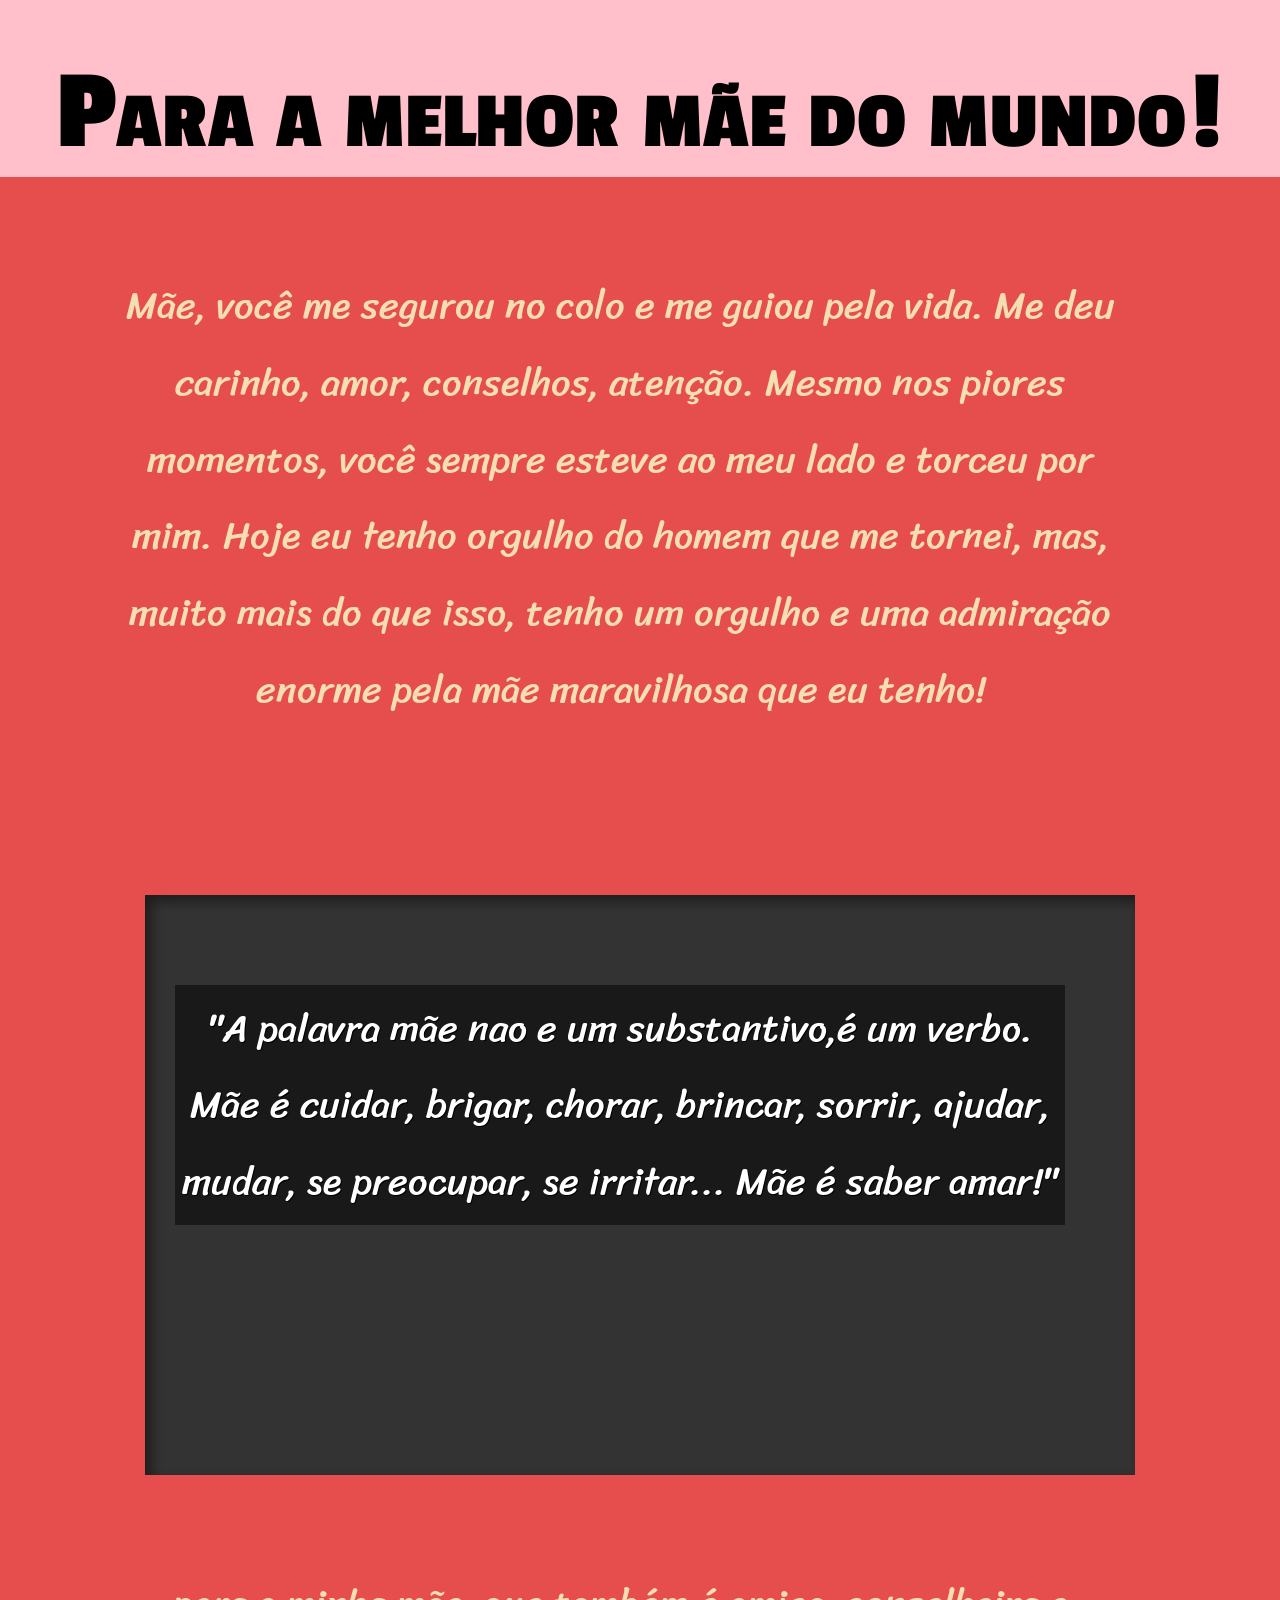
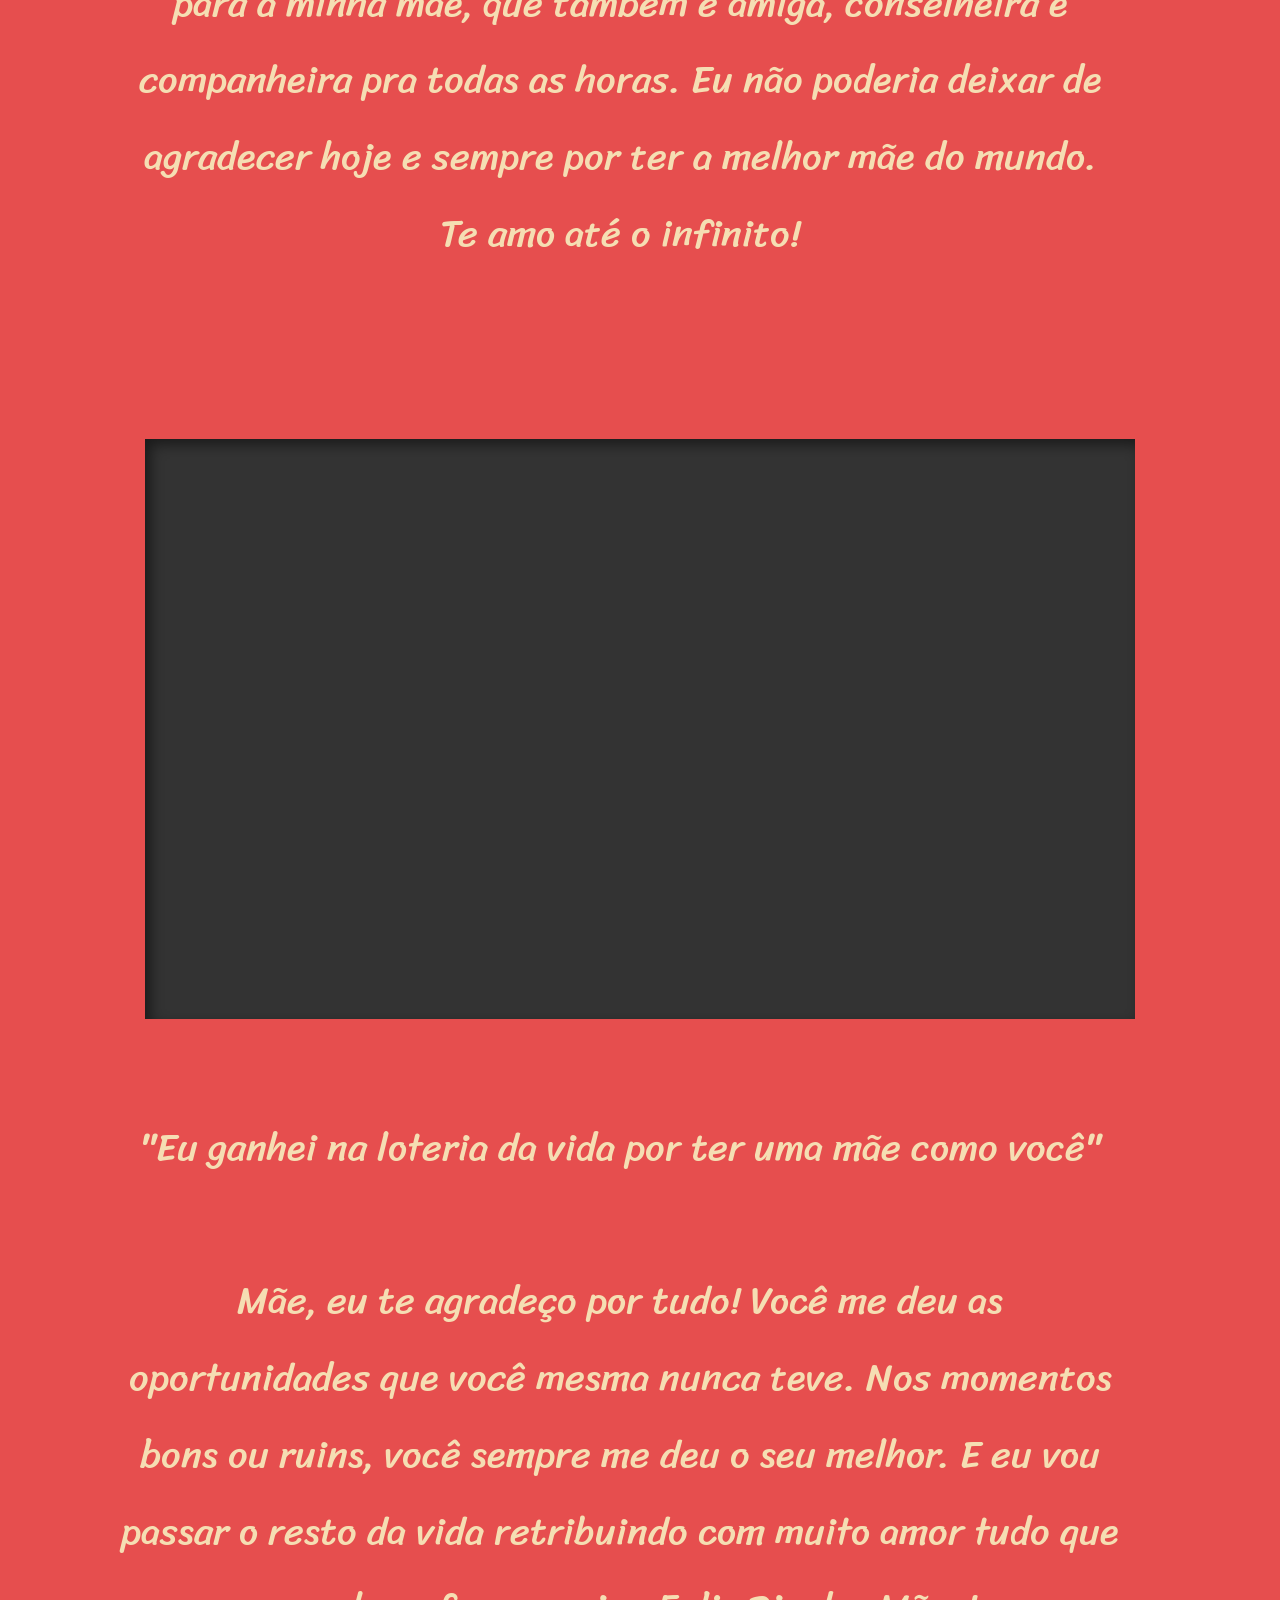
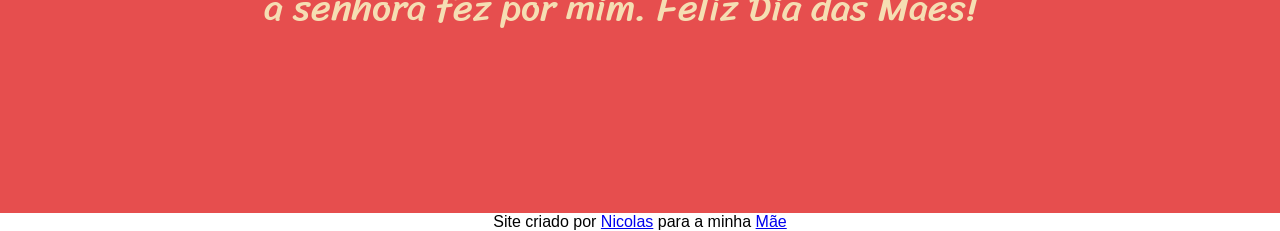
<file: index.html>
<!DOCTYPE html>
<html lang="pt-br">
<head>
    <meta charset="UTF-8">
    <meta http-equiv="X-UA-Compatible" content="IE=edge">
    <meta name="viewport" content="width=device-width, initial-scale=1.0">
    <link rel="shortcut icon" href="Imagens/803087.png" type="image/x-icon">
    <link rel="stylesheet" href="style.css">
    <title>Dia Das Mães</title>
</head>
<body>

    

    <header>
        <h1>Para a melhor mãe do mundo!</h1>
    </header>

    <main>

        <section class="normal">
            <p>
                Mãe, você me segurou no colo e me guiou pela vida.
                Me deu carinho, amor, conselhos, atenção. 
                Mesmo nos piores momentos, você sempre esteve 
                ao meu lado e torceu por mim.
                Hoje eu tenho orgulho do homem que me tornei, 
                mas, muito mais do que isso, tenho um orgulho 
                e uma admiração enorme pela mãe maravilhosa que eu tenho! 
            </p>
        </section>

        <section class="imagem" id="img01">
            <p>
                "A palavra mãe nao e um 
                substantivo,é um verbo.
                Mãe é cuidar, brigar,
                chorar, brincar, sorrir,
                ajudar, mudar, se preocupar,
                se irritar... 
                Mãe é saber amar!"
            </p>
        </section>

        <section class="normal">
            <p>
                para a minha mãe, que também é amiga, 
                conselheira e companheira pra todas as horas.
                Eu não poderia deixar de agradecer hoje e sempre 
                por ter a melhor mãe do mundo. Te amo até o infinito!
            </p>
        
            
        </section> 

        <section class="imagem" id="img02">
            

        </section>

        <section class="normal">
            
            <p>
                "Eu ganhei na
                loteria da vida 
                por ter uma 
                mãe como você" 
            </p>

            <p>
                Mãe, eu te agradeço por tudo! Você me deu 
                as oportunidades que você mesma nunca teve. 
                Nos momentos bons ou ruins, você sempre me deu o seu melhor. 
                E eu vou passar o resto da vida retribuindo com muito amor 
                tudo que a senhora fez por mim. Feliz Dia das Mães!
            </p>
        </section>

    </main>

    <footer>    
    <p>
        Site criado por <a href="https://github.com/nickszz">Nicolas</a> para a minha <a href="https://www.instagram.com/cristina.barbosa.7712/">Mãe</a>
    </p></footer>

</body>
</html>
</file>
<file: style.css>
@import url('https://fonts.googleapis.com/css2?family=Passion+One:wght@400;700;900&display=swap');

@import url('https://fonts.googleapis.com/css2?family=Sriracha&display=swap');

:root {
    --fonte1: Verdana, Geneva, Tahoma, sans-serif;
    --fonte2: 'Passion One', cursive;
    --fonte3: 'Sriracha', cursive;
}

* {
    margin: 0px;
    padding: 0px;
    font-size: 1em;
}

body {
    min-height: 98vh;
    font-family: var(--fonte1);
    background-color: rgb(230, 78, 78);
    margin: auto;
}

header {
    background-color: pink;
    color: black;
    text-align: center;
}

header > h1 {
    padding-top: 50px;
    font-variant: small-caps;
    font-family: var(--fonte2);
    font-size: 9vw;
}

section {
    min-width: 200px;
    max-width: 1000px;
    margin: auto;
    padding-right: 70px;
    padding-top: 10vh;
    padding-bottom: 10vh;
    line-height: 2em;
    padding-left: 30px;
    font-family: var(--fonte3);
    font-size: 3vw;
}

section > p {
    padding-bottom: 2em;
}

section.normal {
    text-align: center;
    color:wheat;
}

section.imagem {
    max-height: 890px;
    min-height: 400px;
    max-width: 890px;
    min-width: 200px;
    text-align: center;
    background-color: rgb(51, 51, 51);
    color: white;
    box-shadow: inset 6px 6px 13px 0px rgba(0, 0, 0, 0.473);
    background-size: cover;
    background-attachment: fixed;
}

section.imagem > p {
    display: inline-block;
    padding: 5px;
    background-color: rgba(0, 0, 0, 0.514);
    text-shadow: 1px 1px 0px black;
}

section#img01 {
    background-image: url('https://sonhoastral.com/uploads/article/image/1880/Purple_Orange_Cancer_Astrology_Desktop_Wallpaper_-_2021-09-16T220240.720.png');
    background-position: right center;
    
    
}

section#img02 {
    background-image: url('https://img.freepik.com/vetores-premium/conceito-de-dia-das-maes-turva_23-2148494475.jpg?w=2000');
    background-position: center center;
}

footer {
    background-color: white;
    color: black;
    text-align: center;
}
</file>
